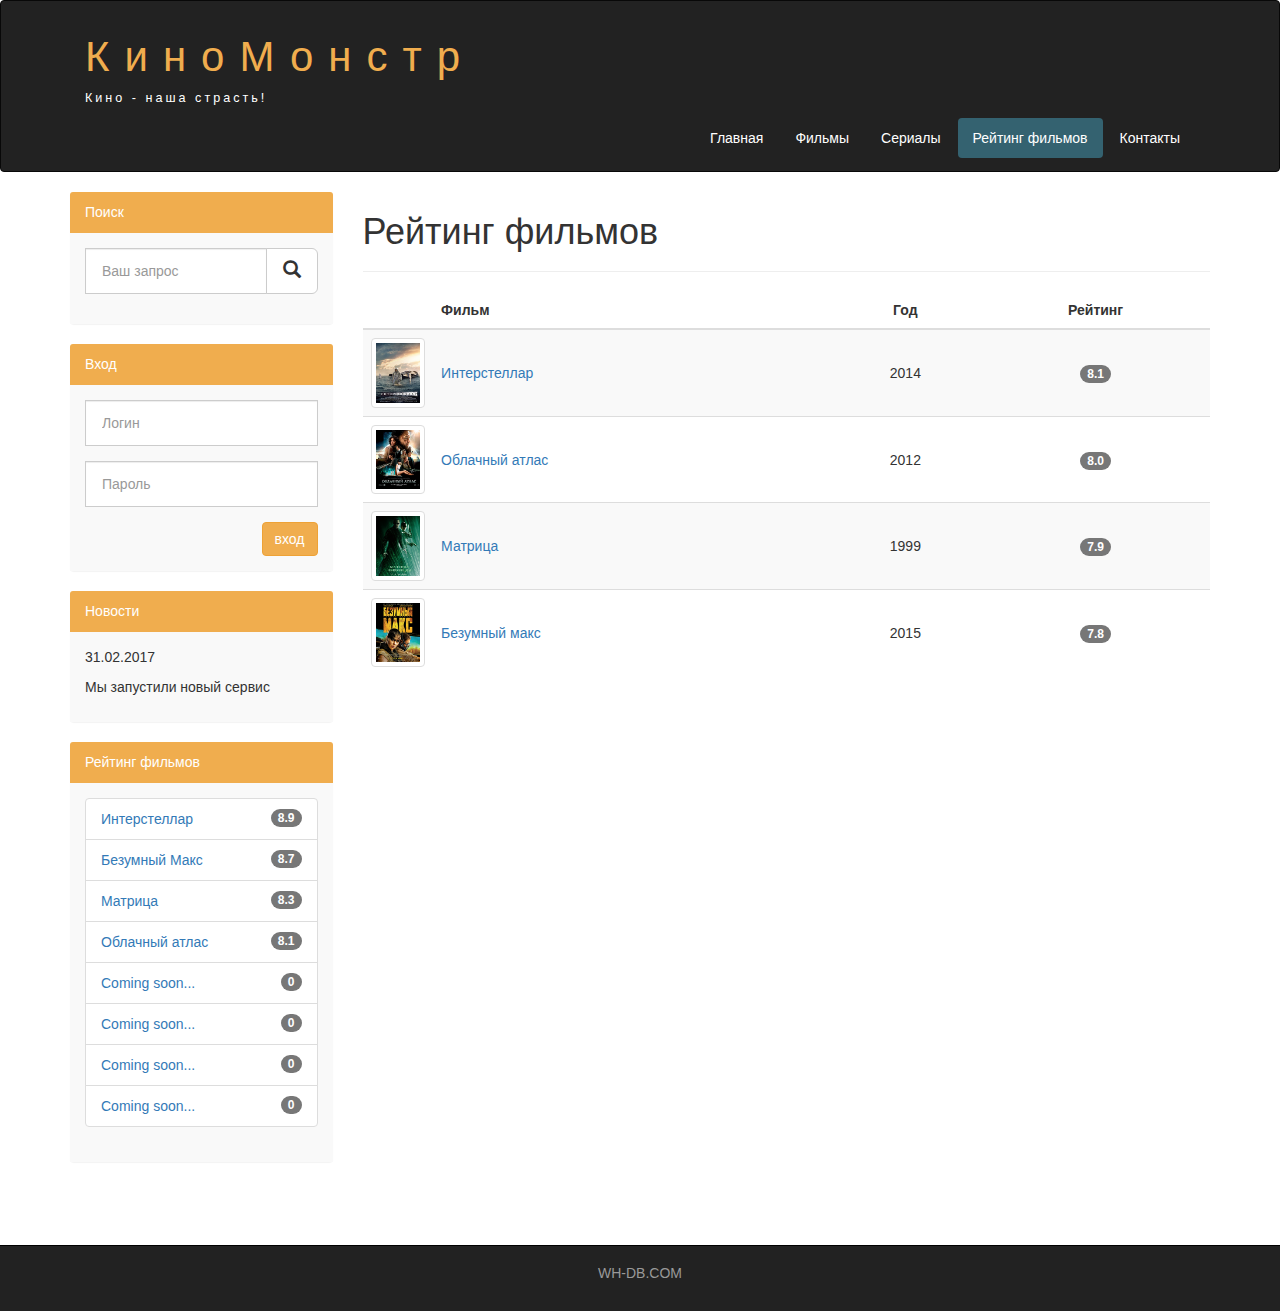
<file: rating.html>
<!DOCTYPE html>
<html lang="ru">
  <head>
    <meta charset="utf-8">
    <meta http-equiv="X-UA-Compatible" content="IE=edge">
    <meta name="viewport" content="width=device-width, initial-scale=1">
    <!-- The above 3 meta tags *must* come first in the head; any other head content must come *after* these tags -->
    <title>Рейтинг фильмов</title>

    <!-- Bootstrap -->
    <link href="assets/css/bootstrap.min.css" rel="stylesheet">

    <!-- Main Style -->
    <link href="assets/css/style.css" rel="stylesheet">

    <!-- HTML5 shim and Respond.js for IE8 support of HTML5 elements and media queries -->
    <!-- WARNING: Respond.js doesn't work if you view the page via file:// -->
    <!--[if lt IE 9]>
      <script src="https://oss.maxcdn.com/html5shiv/3.7.2/html5shiv.min.js"></script>
      <script src="https://oss.maxcdn.com/respond/1.4.2/respond.min.js"></script>
    <![endif]-->
  </head>
  <body>
    

    <div class="container-fluid">
      <div class="row">
       
       <nav role="navigation" class="navbar navbar-inverse">
          <div class="container">

          <div class="navbar-header header">

            <div class="container">
              
              <div class="row">
                
                <div class="col-lg-12">
                  <h1><a href="index.html">КиноМонстр</a></h1> 
                  <p>Кино - наша страсть!</p>
                </div>

              </div>

            </div>

            
            <button type="button" data-target="#navbarCollapse" data-toggle="collapse" class="navbar-toggle">
              
              <span class="sr-only">Toggle navigation</span>
              <span class="icon-bar"></span>
              <span class="icon-bar"></span>
              <span class="icon-bar"></span>

            </button>
          

          </div>
            
            <div id="navbarCollapse" class="collapse navbar-collapse navbar-right">
              
              <ul class="nav nav-pills">
                <li>  <a href="index.html">Главная</a> </li>
                <li> <a href="films.html">Фильмы</a> </li>
                <li> <a href="serials.php">Сериалы</a> </li>
                <li class="active"> <a href="rating.html">Рейтинг фильмов</a> </li>
                <li> <a href="contact.html">Контакты</a> </li>

              </ul>


            </div>

          </div>
       </nav> 

      </div>
    </div>


    <div class="wrapper">
      
      <div class="container">
        
        <div class="row">
          
        <div class="col-lg-9 col-lg-push-3"> <!-- Меняем блоки местами col-lg-push-3 -->

          <form role="search" class="visible-xs">
            <div class="form-group">
              <div class="input-group">
                <input type="search" class="form-control input-lg" placeholder="Ваш запрос">
                <div class="input-group-btn">
                  <button class="btn btn-default btn-lg" type="submit"><i class="glyphicon glyphicon-search"></i></button>
                </div>
              </div>
            </div>
          </form> 
          
          <h1>Рейтинг фильмов</h1>
          <hr>

          <table class="table table-striped">
            <thead>
              <tr>
                <th></th>
                <th>Фильм</th>
                <th class="text-center">Год</th>
                <th class="text-center">Рейтинг</th>
              </tr>
            </thead>
            <tbody>
              <tr>
                <td class="col-lg-1 col-md-1 col-xs-2">
                  <img class="img-responsive img-thumbnail" src="assets/img/inter.png" alt="интерстеллар">
                </td>
                <td class="vert-align"><a href="show.html">Интерстеллар</a></td>
                <td class="text-center vert-align">2014</td>
                <td class="text-center vert-align"><span class="badge">8.1</span></td>
              </tr>

              <tr>
                <td class="col-lg-1 col-md-1 col-xs-2">
                  <img class="img-responsive img-thumbnail" src="assets/img/cloud.png" alt="Облачный атлас">
                </td>
                <td class="vert-align"><a href="#">Облачный атлас</a></td>
                <td class="text-center vert-align">2012</td>
                <td class="text-center vert-align"><span class="badge">8.0</span></td>
              </tr>

              <tr>
                <td class="col-lg-1 col-md-1 col-xs-2">
                  <img class="img-responsive img-thumbnail" src="assets/img/matrix.png" alt="Матрица">
                </td>
                <td class="vert-align"><a href="#">Матрица</a></td>
                <td class="text-center vert-align">1999</td>
                <td class="text-center vert-align"><span class="badge">7.9</span></td>
              </tr>

              <tr>
                <td class="col-lg-1 col-md-1 col-xs-2">
                  <img class="img-responsive img-thumbnail" src="assets/img/max.png" alt="Безумный макс">
                </td>
                <td class="vert-align"><a href="#">Безумный макс</a></td>
                <td class="text-center vert-align">2015</td>
                <td class="text-center vert-align"><span class="badge">7.8</span></td>
              </tr>
            </tbody>


          </table>



          <div class="margin-8 clear"></div>


        </div>


        <div class="col-lg-3 col-lg-pull-9"> <!-- Меняем блоки местами col-lg-pull-9 -->
          
          <div class="panel panel-info hidden-xs">
            <div class="panel-heading"><div class="sidebar-header">Поиск</div></div>
            <div class="panel-body">
              <form role="search">
                <div class="form-group">
                  <div class="input-group">
                    <input type="search" class="form-control input-lg" placeholder="Ваш запрос">
                    <div class="input-group-btn">
                      <button class="btn btn-default btn-lg" type="submit"><i class="glyphicon glyphicon-search"></i></button>
                    </div>
                  </div>
                </div>
              </form> 
            </div>
          </div>
    
          <div class="panel panel-info">
            <div class="panel-heading"><div class="sidebar-header">Вход</div></div>
            <div class="panel-body">

              <form role="form">
                <div class="form-group">
                  <input type="text"  class="form-control input-lg" placeholder="Логин">
                </div>
                <div class="form-group">
                  <input type="password" class="form-control input-lg" placeholder="Пароль">
                </div>

                <button type="submit" class="btn btn-warning pull-right">вход</button>

              </form>

            </div>
          </div>  


          <div class="panel panel-info">
            <div class="panel-heading"><div class="sidebar-header">Новости</div></div>
            <div class="panel-body">
              
              <p>31.02.2017</p>
              <p>Мы запустили новый сервис</p>
              
            </div>
          </div>


          <div class="panel panel-info">
            <div class="panel-heading"><div class="sidebar-header">Рейтинг фильмов</div></div>
            <div class="panel-body">
                
                <ul class="list-group">
                    <li class="list-group-item list-group-warning">
                      <span class="badge">8.9</span>
                      <a href="showinter.html">Интерстеллар</a>
                    </li>
                    <li class="list-group-item list-group-warning">
                      <span class="badge">8.7</span>
                      <a href="showmax.html">Безумный Макс</a>
                    </li>
                    <li class="list-group-item list-group-warning">
                      <span class="badge">8.3</span>
                      <a href="showmatrix.html">Матрица</a>
                    </li>
                    <li class="list-group-item list-group-warning">
                      <span class="badge">8.1</span>
                      <a href="showcloud.html">Облачный атлас</a>
                    </li>
                    <li class="list-group-item list-group-warning">
                      <span class="badge">0</span>
                      <a href="#">Coming soon...</a>
                    </li>
                    <li class="list-group-item list-group-warning">
                      <span class="badge">0</span>
                      <a href="#">Coming soon...</a>
                    </li>
                    <li class="list-group-item list-group-warning">
                      <span class="badge">0</span>
                      <a href="#">Coming soon...</a>
                    </li>
                    <li class="list-group-item list-group-warning">
                      <span class="badge">0</span>
                      <a href="#">Coming soon...</a>
                    </li>
                  </ul>

            </div>
          </div>  
          


        </div>      


        </div>

      </div>

      <div class="clear"></div>

    </div>


    <footer>
      
      <div class="container">
        <p class="text-center"> <a href="http://ru.wh-db.com">WH-DB.COM</a> </p>
      </div>

    </footer>




    <!-- jQuery (necessary for Bootstrap's JavaScript plugins) -->
    <script src="https://ajax.googleapis.com/ajax/libs/jquery/1.11.3/jquery.min.js"></script>
    <!-- Include all compiled plugins (below), or include individual files as needed -->
    <script src="assets/js/bootstrap.min.js"></script>
  </body>
</html>
</file>
<file: assets/css/style.css>
.header a, a:hover {
 color: #f0ad4e;
 text-decoration: none;
}

.header h1 {
	letter-spacing: 15px;
	font-size: 300%
}

.header p {
	color: white !important;
	font-size: 90%;
	letter-spacing: 3px;
}

.nav-pills>li.active>a, .nav-pills>li.active>a:focus, .nav-pills>li.active>a:hover {
	color: #fff;
	background-color: #346270;
}

.nav-pills>li>a {
	color: #fff;
}

.nav-pills>li>a:hover {
	background-color: #346270;
}

.navbar-inverse {
		padding: 1%;
}

@media (max-width: 767px) {
	.nav-pills>li {
		float: none;
	}

	.nav-pills{
		text-align: center;
	}

	.header h1 {
		letter-spacing: 5px;
		font-size: 280%;
		}

		.header {
			text-align: center;
		}
}

.clear {
	clear: both;
	height: 63px;
}

.wrapper {
	min-height: 100%;	
}

html, body {
	height: 100%;
}

.films_block {
	text-align: center;
}

.films_block img {
	margin-bottom: 5%;
	border-radius: 5px;
	border: solid #dad7d5;
	width: 100%;
}

.film_label {
	padding: 2%;
	margin-bottom: 4%;
}
.film_label a {
	color: black;
	cursor: pointer;
}

.margin-8 {
	margin-top: 8%;
}

.panel {
	border:none;
}

.panel-body {
	background-color: #f9f9f9;
}

.panel-info>.panel-heading {
	background-color: #f0ad4e;
	color: white;
	border-color: transparent;
}

.sitebar-header {
	font-size: 120%;
	letter-spacing: 2px;
}

.form-control {
	font-size: 14px;	
}


.form-control {
	border-radius: 0px;	
}

.input-lg {
	font-size: 14px;
}

.info-block {
	font-size: 120%;
}

.info-block .badge {
	font-size: 80%;
}

.info-block span {
	margin-right:3%;
}

textarea.form-control {
	height: 200px;
}


.table tbody>tr>td.vert-align {
	vertical-align: middle;
}

footer {
	color: #666;
	background: #222;
	padding: 17px 0 18px 0;
	border-top: 1px solid #000;
}

footer a {
	color: #999;
}

footer a:hover {
	color: #efefef;
}
</file>
